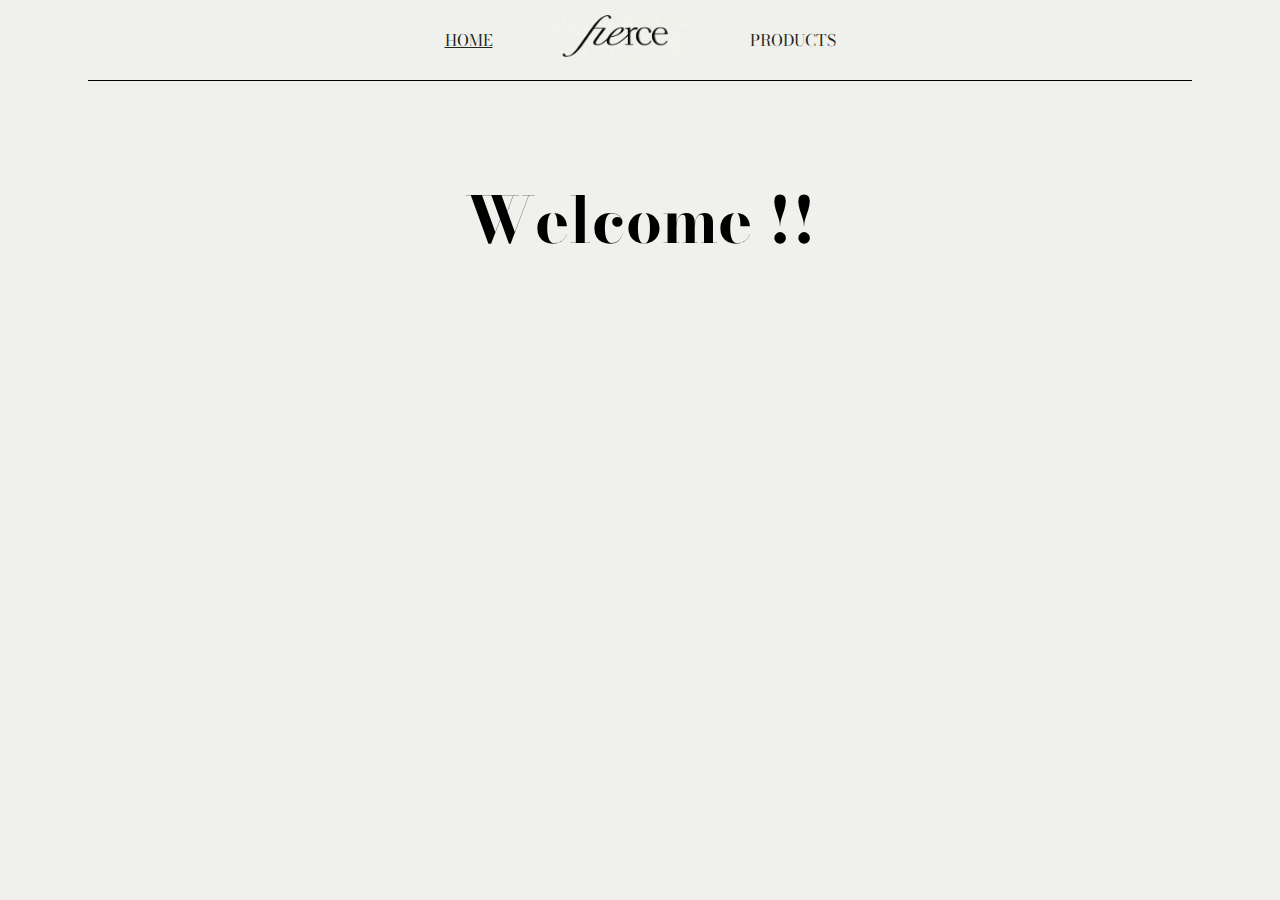
<file: index.html>
<!DOCTYPE html>
<html lang="en">

<head>
    <meta charset="UTF-8">
    <meta name="viewport" content="width=device-width, initial-scale=1.0">
    <title>Home</title>
    <link rel="stylesheet" href="css/general.css">
    <link rel="stylesheet" href="css/index.css">

    <link
        href="https://fonts.googleapis.com/css2?family=Bodoni+Moda:ital,opsz,wght@0,6..96,400..900;1,6..96,400..900&display=swap"
        rel="stylesheet">
    <link
        href="https://fonts.googleapis.com/css2?family=Poppins:ital,wght@0,100;0,200;0,300;0,400;0,500;0,600;0,700;0,800;0,900;1,100;1,200;1,300;1,400;1,500;1,600;1,700;1,800;1,900&display=swap"
        rel="stylesheet">
</head>

<body>
    <a id="top"></a>
    <header>
        <nav class="nav">
            <ul class="menu">
                <li><a href="index.html" class="active" aria-label="Go to Home page">HOME</a></li>
                <li>
                    <a href="#top" class="logo">
                        <img src="img/logo.webp" alt="Logo">
                    </a>
                </li>
                <li class="menu-item">
                    <a href="#" id="products-link" aria-label="Go to Productlist page">PRODUCTS</a>
                    <ul class="dropdown-menu">
                        <li><a href="productlist.html?category=Accessories" aria-label="Accessories">accessories</a>
                        </li>
                        <li><a href="productlist.html?category=Apparel" aria-label="Apparel">apparel</a></li>
                        <li><a href="productlist.html?category=Footwear" aria-label="Footwear">footwear</a></li>
                        <li><a href="productlist.html?category=Free Items" aria-label="Free Items">free items</a></li>
                        <li><a href="productlist.html?category=Personal Care" aria-label="Personal Care">personal
                                care</a></li>
                        <li><a href="productlist.html?category=Sporting Goods" aria-label="Sporting Goods">sporting
                                goods</a></li>
                    </ul>
                </li>
            </ul>
            <div class="burger" id="burger">
                <div class="line"></div>
                <div class="line"></div>
                <div class="line"></div>
                <span class="cross-icon">X</span>
            </div>
        </nav>
    </header>
    <main>
        <section>
            <h1>Welcome !!</h1>
            <div class="category_list_container">

            </div>
        </section>
    </main>

    <script src="index.js"></script>
    <script src="menu.js"></script>
</body>

</html>
</file>
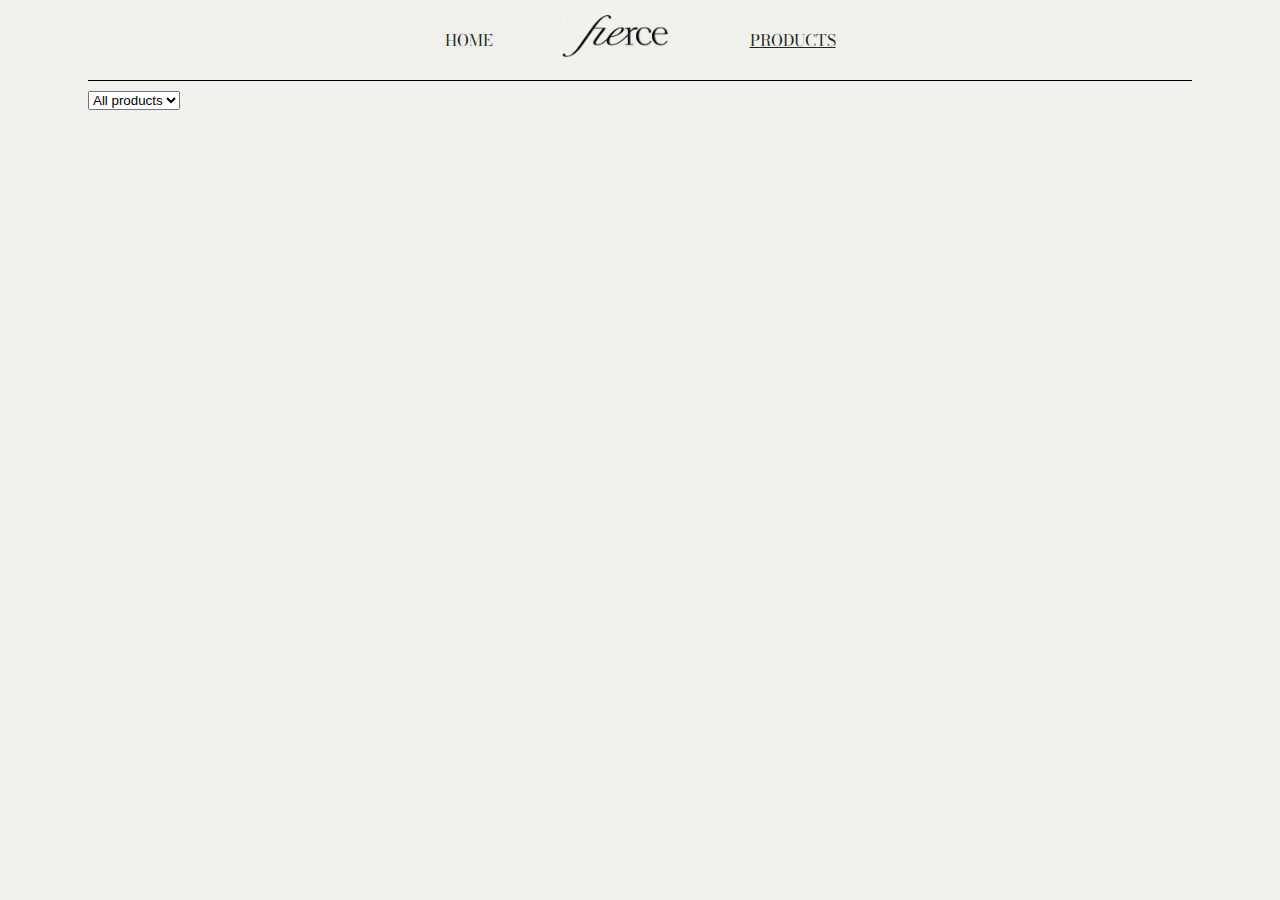
<file: productlist.html>
<!DOCTYPE html>
<html lang="en">

<head>
    <meta charset="UTF-8">
    <meta name="viewport" content="width=device-width, initial-scale=1.0">
    <title>Produktliste</title>
    <link rel="stylesheet" href="css/general.css">
    <link rel="stylesheet" href="css/productlist.css">
    <link
        href="https://fonts.googleapis.com/css2?family=Bodoni+Moda:ital,opsz,wght@0,6..96,400..900;1,6..96,400..900&display=swap"
        rel="stylesheet">
    <link
        href="https://fonts.googleapis.com/css2?family=Poppins:ital,wght@0,100;0,200;0,300;0,400;0,500;0,600;0,700;0,800;0,900;1,100;1,200;1,300;1,400;1,500;1,600;1,700;1,800;1,900&display=swap"
        rel="stylesheet">
</head>

<body>
    <a id="top"></a>
    <header>
        <nav class="nav">
            <ul class="menu">
                <li><a href="index.html" aria-label="Go to Home page">HOME</a></li>
                <li>
                    <a href="index.html#top" class="logo">
                        <img src="img/logo.webp" alt="Logo">
                    </a>
                </li>
                <li class="menu-item">
                    <a href="#" class="active" id="products-link" aria-label="Go to Productlist page">PRODUCTS</a>
                    <ul class="dropdown-menu">
                        <li><a href="productlist.html?category=Accessories" aria-label="Accessories">accessories</a>
                        </li>
                        <li><a href="productlist.html?category=Apparel" aria-label="Apparel">apparel</a></li>
                        <li><a href="productlist.html?category=Footwear" aria-label="Footwear">footwear</a></li>
                        <li><a href="productlist.html?category=Free Items" aria-label="Free Items">free items</a></li>
                        <li><a href="productlist.html?category=Personal Care" aria-label="Personal Care">personal
                                care</a></li>
                        <li><a href="productlist.html?category=Sporting Goods" aria-label="Sporting Goods">sporting
                                goods</a></li>
                    </ul>
                </li>
            </ul>
            <div class="burger" id="burger">
                <div class="line"></div>
                <div class="line"></div>
                <div class="line"></div>
                <span class="cross-icon">X</span>
            </div>
        </nav>
    </header>
    <main>
        <section>
            <div>
                <h2></h2>
                <select id="filter">
                    <option value="all">All products</option>
                    <option value="onsale">On sale</option>
                    <option value="instock">In stock</option>
                </select>
                <div class="product_list_container">
                </div>
            </div>
        </section>
    </main>

    <script src="menu.js"></script>
    <script src="productlist.js"></script>
</body>

</html>
</file>
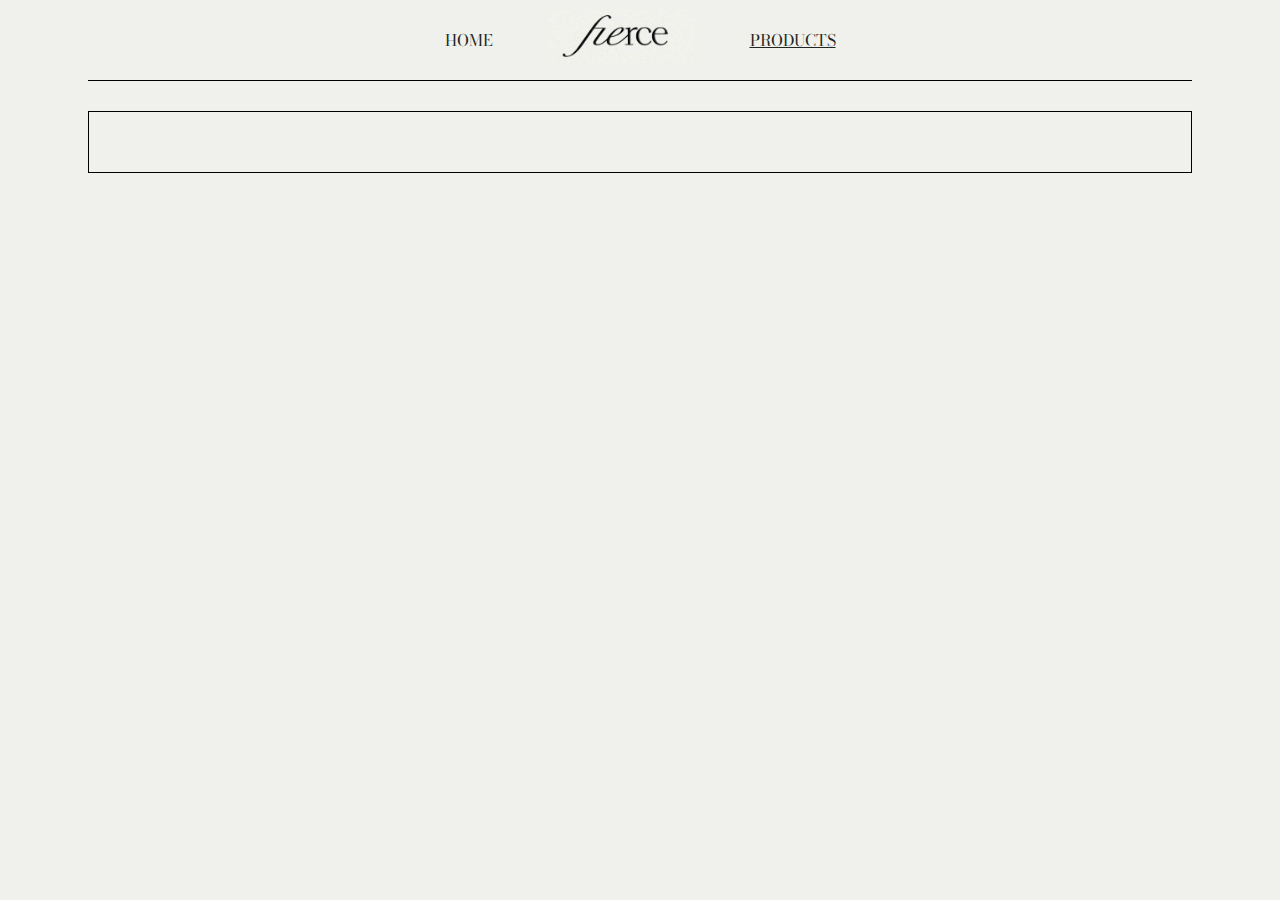
<file: products.html>
<!DOCTYPE html>
<html lang="en">

<head>
    <meta charset="UTF-8">
    <meta name="viewport" content="width=device-width, initial-scale=1.0">
    <title>Produkt</title>
    <link rel="stylesheet" href="css/general.css">
    <link rel="stylesheet" href="css/product.css">

    <link
        href="https://fonts.googleapis.com/css2?family=Bodoni+Moda:ital,opsz,wght@0,6..96,400..900;1,6..96,400..900&display=swap"
        rel="stylesheet">
    <link
        href="https://fonts.googleapis.com/css2?family=Poppins:ital,wght@0,100;0,200;0,300;0,400;0,500;0,600;0,700;0,800;0,900;1,100;1,200;1,300;1,400;1,500;1,600;1,700;1,800;1,900&display=swap"
        rel="stylesheet">
</head>

<body>
    <a id="top"></a>
    <header>
        <nav class="nav">
            <ul class="menu">
                <li><a href="index.html" aria-label="Go to Home page">HOME</a></li>
                <li>
                    <a href="index.html#top" class="logo">
                        <img src="img/logo.webp" alt="Logo">
                    </a>
                </li>
                <li class="menu-item">
                    <a href="#" class="active" id="products-link" aria-label="Go to Productlist page">PRODUCTS</a>
                    <ul class="dropdown-menu">
                        <li><a href="productlist.html?category=Accessories" aria-label="Accessories">accessories</a>
                        </li>
                        <li><a href="productlist.html?category=Apparel" aria-label="Apparel">apparel</a></li>
                        <li><a href="productlist.html?category=Footwear" aria-label="Footwear">footwear</a></li>
                        <li><a href="productlist.html?category=Free Items" aria-label="Free Items">free items</a></li>
                        <li><a href="productlist.html?category=Personal Care" aria-label="Personal Care">personal
                                care</a></li>
                        <li><a href="productlist.html?category=Sporting Goods" aria-label="Sporting Goods">sporting
                                goods</a></li>
                    </ul>
                </li>
            </ul>
            <div class="burger" id="burger">
                <div class="line"></div>
                <div class="line"></div>
                <div class="line"></div>
                <span class="cross-icon">X</span>
            </div>
        </nav>
    </header>
    <main>
        <section class="product_container">

        </section>
    </main>

    <script src="menu.js"></script>
    <script src="single.js"></script>
</body>

</html>
</file>
<file: css/general.css>
* {
  margin: 0;
  padding: 0;
  box-sizing: border-box;
}

/* colors */
:root {
  --beige: #f0f1ec;
  --dark_beige: #e1dbcd;
  --turquoise: #6e9594;
  --black: #212622;
}

img {
  width: 100%;
  height: auto;
  display: block;
}

html {
  scroll-behavior: smooth;
}

body {
  max-inline-size: 1200px;
  margin-inline: auto;
  padding: 0 3rem;
  background-color: var(--beige);
}

main {
  padding-bottom: 200px;
}

/* fonts */
h1 {
  font-size: 3.5rem;
  display: grid;
  text-align: center;
  font-family: "Bodoni Moda", serif;
  padding: 50px;
  padding-bottom: 150px;
}

h2 {
  font-family: "Bodoni Moda", serif;
  font-style: italic;
  font-size: 2rem;
}

h3 {
  font-family: "Poppins", serif;
  font-weight: 400;
  font-size: 1rem;
}

p,
button {
  font-family: "Poppins", serif;
  font-weight: 300;
}

/* HOVER EFFECTS */
.grow {
  transition: 1s ease;
}

.grow:hover {
  transform: scale(1.05);
  transition: 1s ease;
}

/* MENU */
header {
  position: sticky;
  top: 0;
  z-index: 1000;
  display: flex;
  justify-content: center;
  border-bottom: 1px solid black;
  padding: 10px;
}

.logo {
  width: 145px;
  height: 60px;
  display: grid;
}

.nav {
  position: relative;
}

.menu {
  display: flex;
  gap: 56px;
  list-style: none;
}

.menu li {
  position: relative;
  align-content: center;
  display: grid;
}

.menu a {
  font-family: "Bodoni Moda", serif;
  text-decoration: none;
  color: var(--black);
  font-size: 1rem;
  transition: 1s ease;
}

.menu a:hover {
  font-size: 1.2rem;
  transition: 1s ease;
}

.menu a.active {
  color: var(--black);
  text-decoration: underline;
}

/* DROPDOWN */
/*initially hide it*/
.dropdown-menu {
  display: none;
  position: absolute;
  background-color: var(--beige);
  box-shadow: 0 8px 16px rgba(0, 0, 0, 0.2);
  min-width: 160px;
  z-index: 1000;
  padding: 10px 0;
}

.dropdown-menu li {
  padding: 8px 16px;
  list-style: none;
}

.dropdown-menu li a {
  text-decoration: none;
  color: black;
  font-size: 1rem;
}

.dropdown-menu li a:hover {
  background-color: var(--turquoise);
  color: white;
}

.menu-item {
  position: relative;
}

/* when menu active (open), show dropdown */
.menu-item.active .dropdown-menu {
  display: block; /* show dropdown when active */
}

/* BURGER MENU */
.burger {
  display: none;
  flex-direction: column;
  gap: 4px;
  cursor: pointer;
}

.burger .line {
  width: 25px;
  height: 3px;
  background-color: black;
}

.burger .cross-icon {
  display: none;
  font-family: "Gill Sans", "Gill Sans MT", Calibri, "Trebuchet MS", sans-serif;
  font-size: 24px;
  color: white;
  position: absolute;
  top: 0;
  right: 0;
  cursor: pointer;
}

@media (max-width: 768px) {
  header {
    justify-content: end;
    padding: 20px 0;
  }

  .menu {
    display: none;
    position: fixed;
    top: 0;
    right: -50%; /* initially off-screen */
    width: 50%;
    height: 100%;
    background-color: var(--turquoise);
    box-shadow: -2px 0 8px rgba(0, 0, 0, 0.1);
    flex-direction: column;
    justify-content: center;
    align-items: center;
    transition: right 0.6s ease-in-out;
    padding-top: 40px;
  }

  .menu.active a {
    color: black;
  }

  .menu.active {
    display: flex;
    right: 0;
  }

  .burger {
    display: flex;
  }

  .burger.active .cross-icon {
    display: block; /* show cross */
  }

  .menu-item .dropdown-menu {
    position: static;
  }

  .dropdown-menu a {
    color: black;
  }

  .home,
  .products {
    color: white;
  }
}

/* PRICE */
.not_visible {
  visibility: hidden;
}

.price {
  font-size: 1.5rem;
}

.init_price {
  text-decoration: line-through;
  opacity: 0.5;
}

.new_price {
  visibility: visible;
  font-size: 2rem;
}

/* DISCOUNT AND SOLD OUT  */
.discount {
  visibility: visible;
  position: absolute;
  font-weight: bold;
  background-color: #6e9594;
  color: white;
  font-family: "Bodoni Moda", serif;
  text-transform: uppercase;
}

.soldout {
  opacity: 0.5;
}

.soldout_text {
  visibility: visible;
  position: absolute;
  display: flex;
  justify-content: center;
  align-items: center;
  text-align: center;
  transform: translate(-50%, -50%);
  font-family: "Bodoni Moda", serif;
  text-transform: uppercase;
  font-weight: bold;
  font-size: 2rem;
  background-color: var(--turquoise);
  color: white;
  padding: 7px;
}
</file>
<file: css/index.css>
main {
  padding-top: 40px;
}

.category {
  background-color: var(--turquoise);
  opacity: 0.8;
  color: white;
  text-decoration: none;
  padding: 30px;
}

.category_list_container {
  display: grid;
  grid-template-columns: 1fr 1fr;
  gap: 20px;
  padding-top: 10px;
}

@media (min-width: 900px) {
  .category_list_container {
    display: grid;
    grid-template-columns: repeat(3, 1fr);
    gap: 10px;
  }

  h1 {
    font-size: 4rem;
  }
}
</file>
<file: css/productlist.css>
.product {
  display: grid;
  grid-template-rows: subgrid;
  grid-row: span 6; /*number of max elements there are - number of rows*/
  position: relative; /* necessary to center soldout_text in product container */
  text-decoration: none;
  color: black;
  margin-bottom: 100px;
  border: 1px solid black;
  padding: 20px;
}

img {
  padding-bottom: 10px;
}

@media (min-width: 900px) {
  .product_list_container {
    display: grid;
    grid-template-columns: repeat(3, 1fr);
    gap: 10px;
  }

  .product {
    border: 1px solid black;
    padding: 20px;
    box-sizing: border-box;
  }
}

.discount {
  bottom: 19px;
  right: 20px;
  font-size: 2.5rem;
}

.soldout {
  opacity: 0.5;
}

.soldout_text {
  top: 40%;
  left: 50%;
  font-size: 2rem;
}

#filter {
  margin-top: 10px;
  margin-bottom: 10px;
}
</file>
<file: css/product.css>
.product_container {
  border: 1px solid black;
  padding: 30px;
  margin-top: 30px;
  position: relative;
}

@media (min-width: 900px) {
  .product_container {
    display: grid;
    grid-template-columns: 1fr 1fr;
    gap: 30px;
  }
}

.variable_container {
  padding-bottom: 30px;
}

.brand_container {
  padding-bottom: 50px;
}

.size {
  width: 30px;
  height: 30px;
  border: 1px solid black;
  background-color: white;
  cursor: pointer;
  transition: background-color 0.3s;
  font-size: 16px;
  border-radius: 0px;
}

.size:hover {
  background-color: var(--dark_beige);
}

.buy {
  padding: 15px;
  border: 1px solid var(--dark_beige);
  background-color: black;
  color: white;
  cursor: pointer;
  transition: background-color 0.3s;
  font-size: 16px;
  border-radius: 0px;
}

.buy:hover {
  background-color: var(--turquoise);
}

/* position-size DISCOUNT AND SOLD OUT */
.discount {
  bottom: 400px;
  right: 20px;
  font-size: 3rem;
}

@media (min-width: 900px) {
  .discount {
    bottom: 19px;
    right: 20px;
    font-size: 4rem;
  }
}

.soldout_text {
  top: 32%;
  left: 50%;
  font-size: 2rem;
}

@media (min-width: 900px) {
  .soldout_text {
    top: 50%;
    left: 25%;
  }
}
</file>
